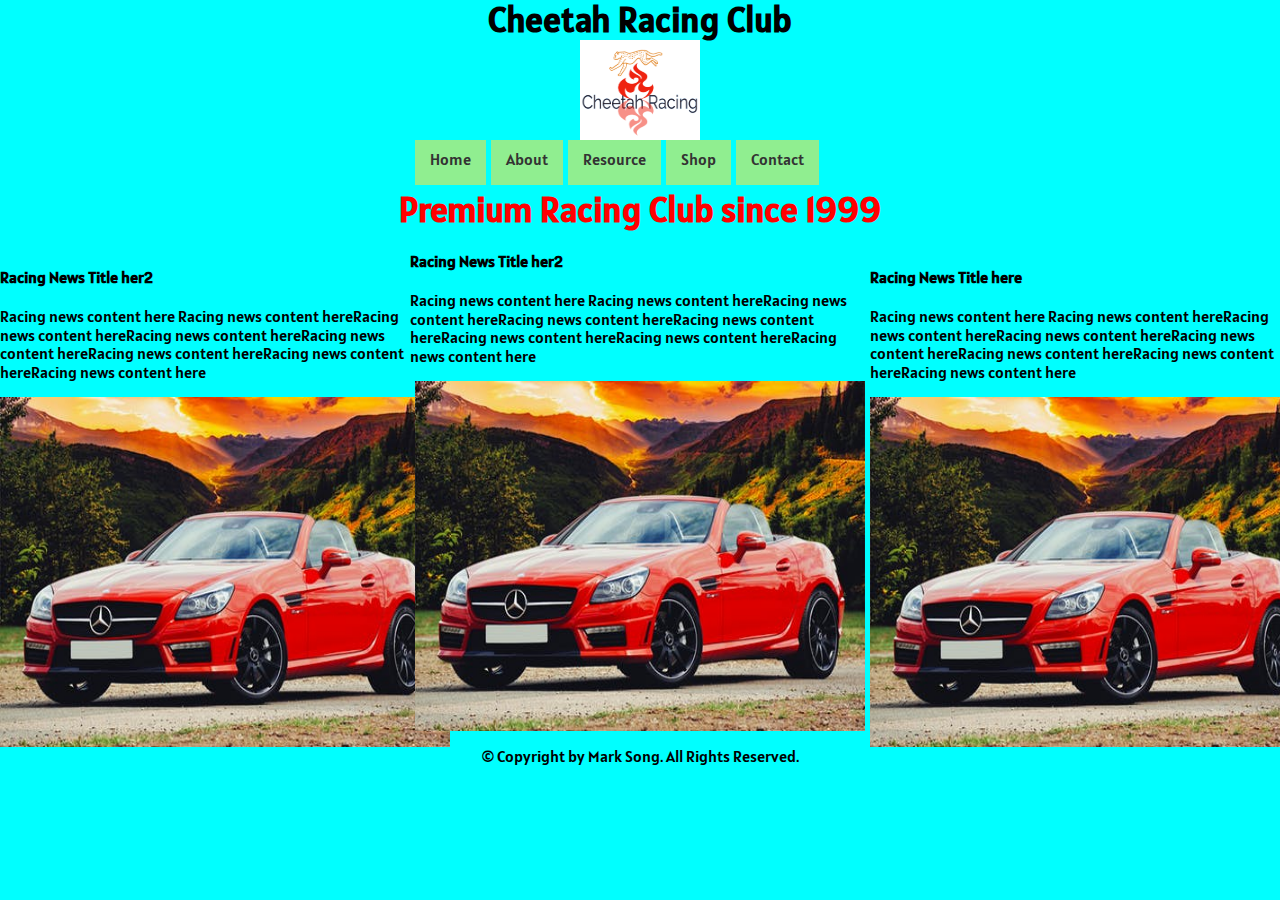
<file: index.html>
<!DOCTYPE html>
<html>
  <head>
    <meta charset="UTF-8" />
    <meta name="viewport" content="width=device-width, initial-scale=1.0" />
    <meta http-equiv="X-UA-Compatible" content="ie=edge" />
    <!-- Link to CSS, JS and Fonts -->
    <link
      href="https://fonts.googleapis.com/css?family=Alatsi&display=swap"
      rel="stylesheet"
    />
    <link rel="stylesheet" href="css/normalize.css" />
    <link rel="stylesheet" href="css/main.css" />
    <!-- Change 11111 Name  -->
    <title>Club Name</title>
  </head>
  <header>
    <div class="center">
      <!-- Change 11111 Name   and logo icon -->
      <h1 class="title">Cheetah Racing Club</h1>
      <img src="img/logo1.png" alt="logo" width="120px" height="100px" />
    </div>
    <!-- Nav bar starts here, change everything inside nav bar  -->
    <nav>
      <ul>
        <li><a href="index.html" title="Go to the home page">Home</a></li>
        <li><a href="about.html" title="Go to the about page">About</a></li>
        <li>
          <a href="resource.html" title="Go to the resource page">Resource</a>
        </li>
        <li><a href="shop.html" title="Go to the Shop page">Shop</a></li>
        <li>
          <a href="contact.html" title="Go to the contact page">Contact</a>
        </li>
      </ul>
    </nav>
  </header>
  <body>
    <h3 class="homeStatement">Premium Racing Club since 1999</h3>
    <p></p>
  </body>
  <!-- News Section 1 -->
  <div class="newsL">
    <!-- news & content go here  -->
    <h4>Racing News Title here</h4>
    <p>
      Racing news content here Racing news content hereRacing news content
      hereRacing news content hereRacing news content hereRacing news content
      hereRacing news content hereRacing news content here
    </p>
    <img src="img/bg1.jpeg" alt="logo" width="450px" height="350px" />
  </div>
  <!-- News Section 2 -->
  <div class="newsM">
    <!-- news & content go here  -->
    <h4>Racing News Title her2</h4>
    <p>
      Racing news content here Racing news content hereRacing news content
      hereRacing news content hereRacing news content hereRacing news content
      hereRacing news content hereRacing news content here
    </p>
    <img src="img/bg1.jpeg" alt="logo" width="450px" height="350px" />
  </div>
  <!-- News Section 3 -->
  <div class="newsR ">
    <!-- news & content go here  -->
    <h4>Racing News Title her2</h4>
    <p>
      Racing news content here Racing news content hereRacing news content
      hereRacing news content hereRacing news content hereRacing news content
      hereRacing news content hereRacing news content here
    </p>
    <img src="img/bg1.jpeg" alt="logo" width="450px" height="350px" />
  </div>
  <footer>
    <p class="center">
      &copy; Copyright by Mark Song. All Rights Reserved.
    </p>
  </footer>
</html>
</file>
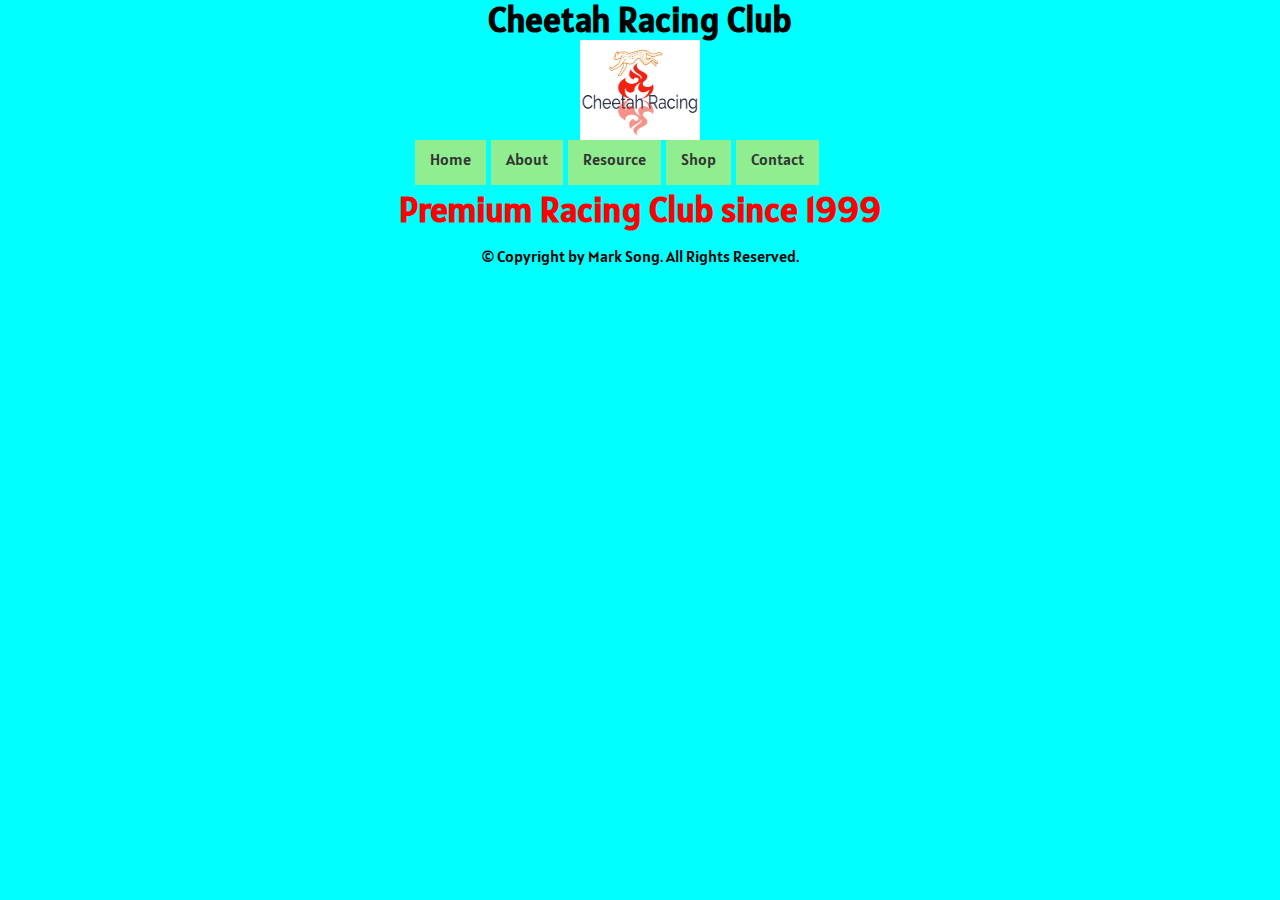
<file: Group1-html-css-js/index.html>
<!DOCTYPE html>
<html>
  <head>
    <meta charset="UTF-8" />
    <meta name="viewport" content="width=device-width, initial-scale=1.0" />
    <meta http-equiv="X-UA-Compatible" content="ie=edge" />
    <!-- Link to CSS, JS and Fonts -->
    <link
      href="https://fonts.googleapis.com/css?family=Alatsi&display=swap"
      rel="stylesheet"
    />
    <link rel="stylesheet" href="css/normalize.css" />
    <link rel="stylesheet" href="css/main.css" />
    <!-- Change 11111 Name  -->
    <title>Club Name</title>
  </head>
  <header>
    <div class="center">
      <!-- Change 11111 Name   and logo icon -->
      <h1 class="title">Cheetah Racing Club</h1>
      <img src="img/logo1.png" alt="logo" width="120px" height="100px" />
    </div>
    <!-- Nav bar starts here, change everything inside nav bar  -->
    <nav>
      <ul>
        <li><a href="index.html" title="Go to the home page">Home</a></li>
        <li><a href="about.html" title="Go to the about page">About</a></li>
        <li>
          <a href="resource.html" title="Go to the resource page">Resource</a>
        </li>
        <li><a href="shop.html" title="Go to the Shop page">Shop</a></li>
        <li>
          <a href="contact.html" title="Go to the contact page">Contact</a>
        </li>
      </ul>
    </nav>
  </header>
  <body>
    <h3 class="homeStatement">Premium Racing Club since 1999</h3>
    <p></p>
  </body>
  <footer>
    <p class="center">
      &copy; Copyright by Mark Song. All Rights Reserved.
    </p>
  </footer>
</html>
</file>
<file: css/main.css>
html {
  height: 100%;
  margin: 0;

  font-family: "Alatsi", sans-serif;
}
body {
  margin: auto;
  padding: auto;
  height: auto;
  /* background-image: url("../img/bg1.jpeg"); */
  background-color: aqua;
  background-position: center;
  background-size: contain;
  background-repeat: no-repeat;
  background-attachment: scroll;
}
header h1.title {
  margin: 0;
  font-size: 35px;
  font-weight: bold;
  color: black;
  text-align: center;
}
body h3.homeStatement {
  margin: 0;
  font-size: 35px;
  font-weight: bold;
  color: red;
  text-align: center;
}
/* Logo centering */
img {
  display: block;
  margin-left: auto;
  margin-right: auto;
}
/* Navigation Bar */
nav {
  width: 510px;
  margin: 0 auto;
}

nav ul {
  height: 50px;
  list-style-type: none;
  padding: 0 30px;
  margin: 0;
}
nav li {
  height: 50px;
  padding: 0;
  margin: 0 5px 0 0;
  float: left;
}
nav li a {
  height: 15px;
  display: block;
  padding: 10px 15px 20px 15px;
  text-decoration: none;
  background-color: lightgreen;
}
nav li a:link {
  color: #333;
}
nav li a:visited {
  color: #333;
}
nav li a:hover {
  color: white;
  background-color: black;
}
nav li a:active {
  background-color: green;
  color: #f30;
}

/* Text Align  */
.center {
  text-align: center;
}

.left {
  text-align: left;
}

.right {
  text-align: right;
}
/* section css,
float evenly side by side news article */
.newsL {
  float: left;
  width: 32%;
  height: 555px;
}
.newsM {
  float: left;
  width: 32%;
  height: 555px;
}
.newsL {
  float: right;
  width: 32%;
  height: 555px;
}
</file>
<file: Group1-html-css-js/css/main.css>
html {
  height: 100%;
  margin: 0;

  font-family: "Alatsi", sans-serif;
}
body {
  margin: auto;
  padding: auto;
  height: auto;
  /* background-image: url("../img/bg1.jpeg"); */
  background-color: aqua;
  background-position: center;
  background-size: contain;
  background-repeat: no-repeat;
  background-attachment: scroll;
}
header h1.title {
  margin: 0;
  font-size: 35px;
  font-weight: bold;
  color: black;
  text-align: center;
}
body h3.homeStatement {
  margin: 0;
  font-size: 35px;
  font-weight: bold;
  color: red;
  text-align: center;
}
/* Logo centering */
img {
  display: block;
  margin-left: auto;
  margin-right: auto;
}
/* Navigation Bar */
nav {
  width: 510px;
  margin: 0 auto;
}

nav ul {
  height: 50px;
  list-style-type: none;
  padding: 0 30px;
  margin: 0;
}
nav li {
  height: 50px;
  padding: 0;
  margin: 0 5px 0 0;
  float: left;
}
nav li a {
  height: 15px;
  display: block;
  padding: 10px 15px 20px 15px;
  text-decoration: none;
  background-color: lightgreen;
}
nav li a:link {
  color: #333;
}
nav li a:visited {
  color: #333;
}
nav li a:hover {
  color: white;
  background-color: black;
}
nav li a:active {
  background-color: green;
  color: #f30;
}

/* Text Align  */
.center {
  text-align: center;
}

.left {
  text-align: left;
}

.right {
  text-align: right;
}
</file>
